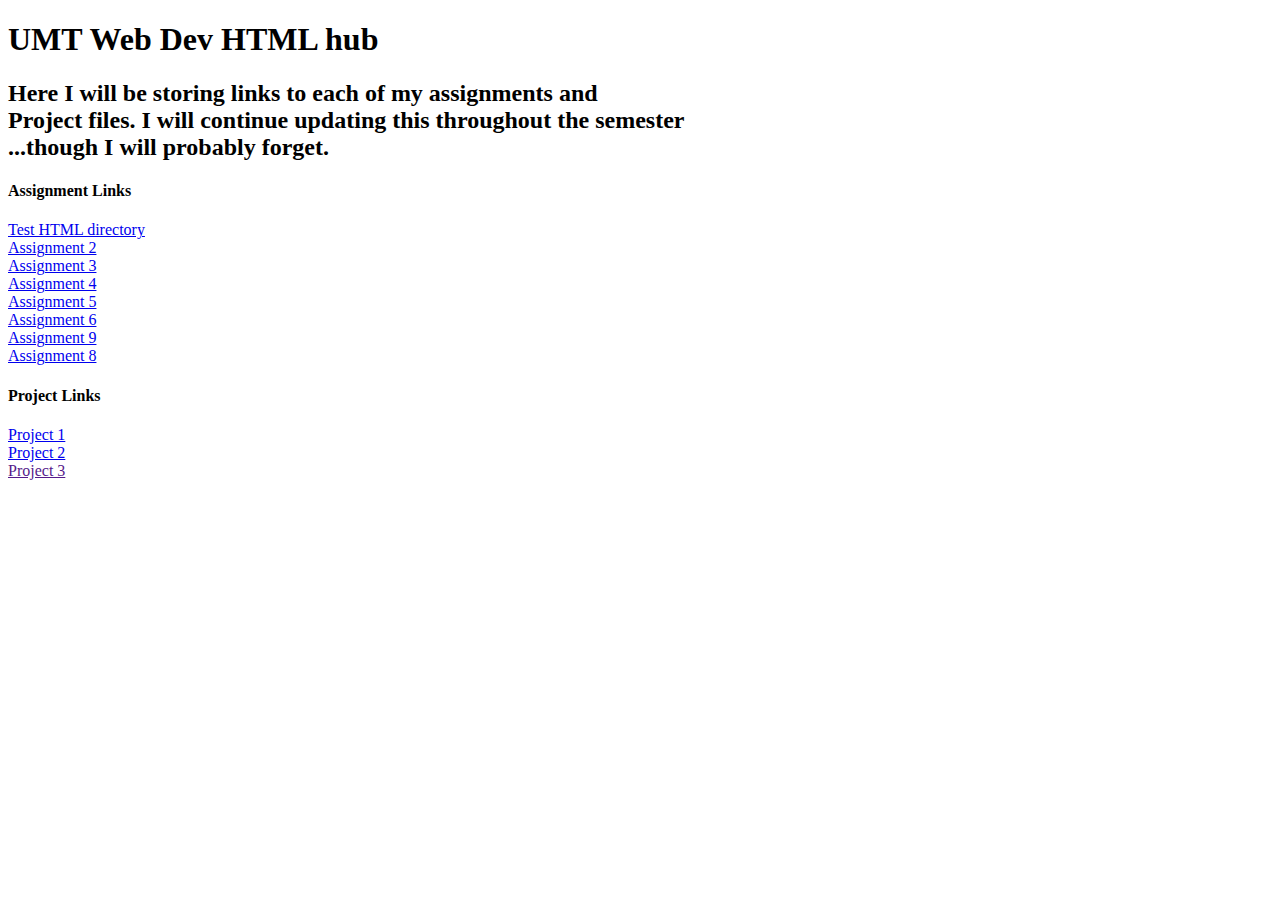
<file: index.html>
<!DOCTYPE html>
<html>
  <head>
    <title>Quinn's UMT Web-Dev Repo</title>
  </head>

  <body>
    <!-- All of your body content goes between these two <body> tags. -->
    <h1>UMT Web Dev HTML hub</h1>

    <h2>Here I will be storing links to each of my assignments and  <br />
      Project files. I will continue updating this throughout the semester <br />
      ...though I will probably forget.
    </h2>

    <h4>Assignment Links</h4>
    <p>
      <a href="./test/about.html">Test HTML directory</a><br />
      <a href="./assignment-2">Assignment 2</a><br />
      <a href="./assignment-3">Assignment 3</a><br />
      <a href="./assignment-4">Assignment 4</a><br />
      <a href="./assignment-5">Assignment 5</a><br />
      <a href="./assignment-6">Assignment 6</a><br />
      <a href="./assignment-9">Assignment 9</a><br />
      <a href="./assignment-8">Assignment 8</a>
    </p>
    <h4>Project Links</h4>
    <p>
      <a href="./project-1/index.html">Project 1</a><br />
      <a href="./project-2/index.html">Project 2</a><br />
      <a href="">Project 3</a>
    </p>

  </body>
</html>
</file>
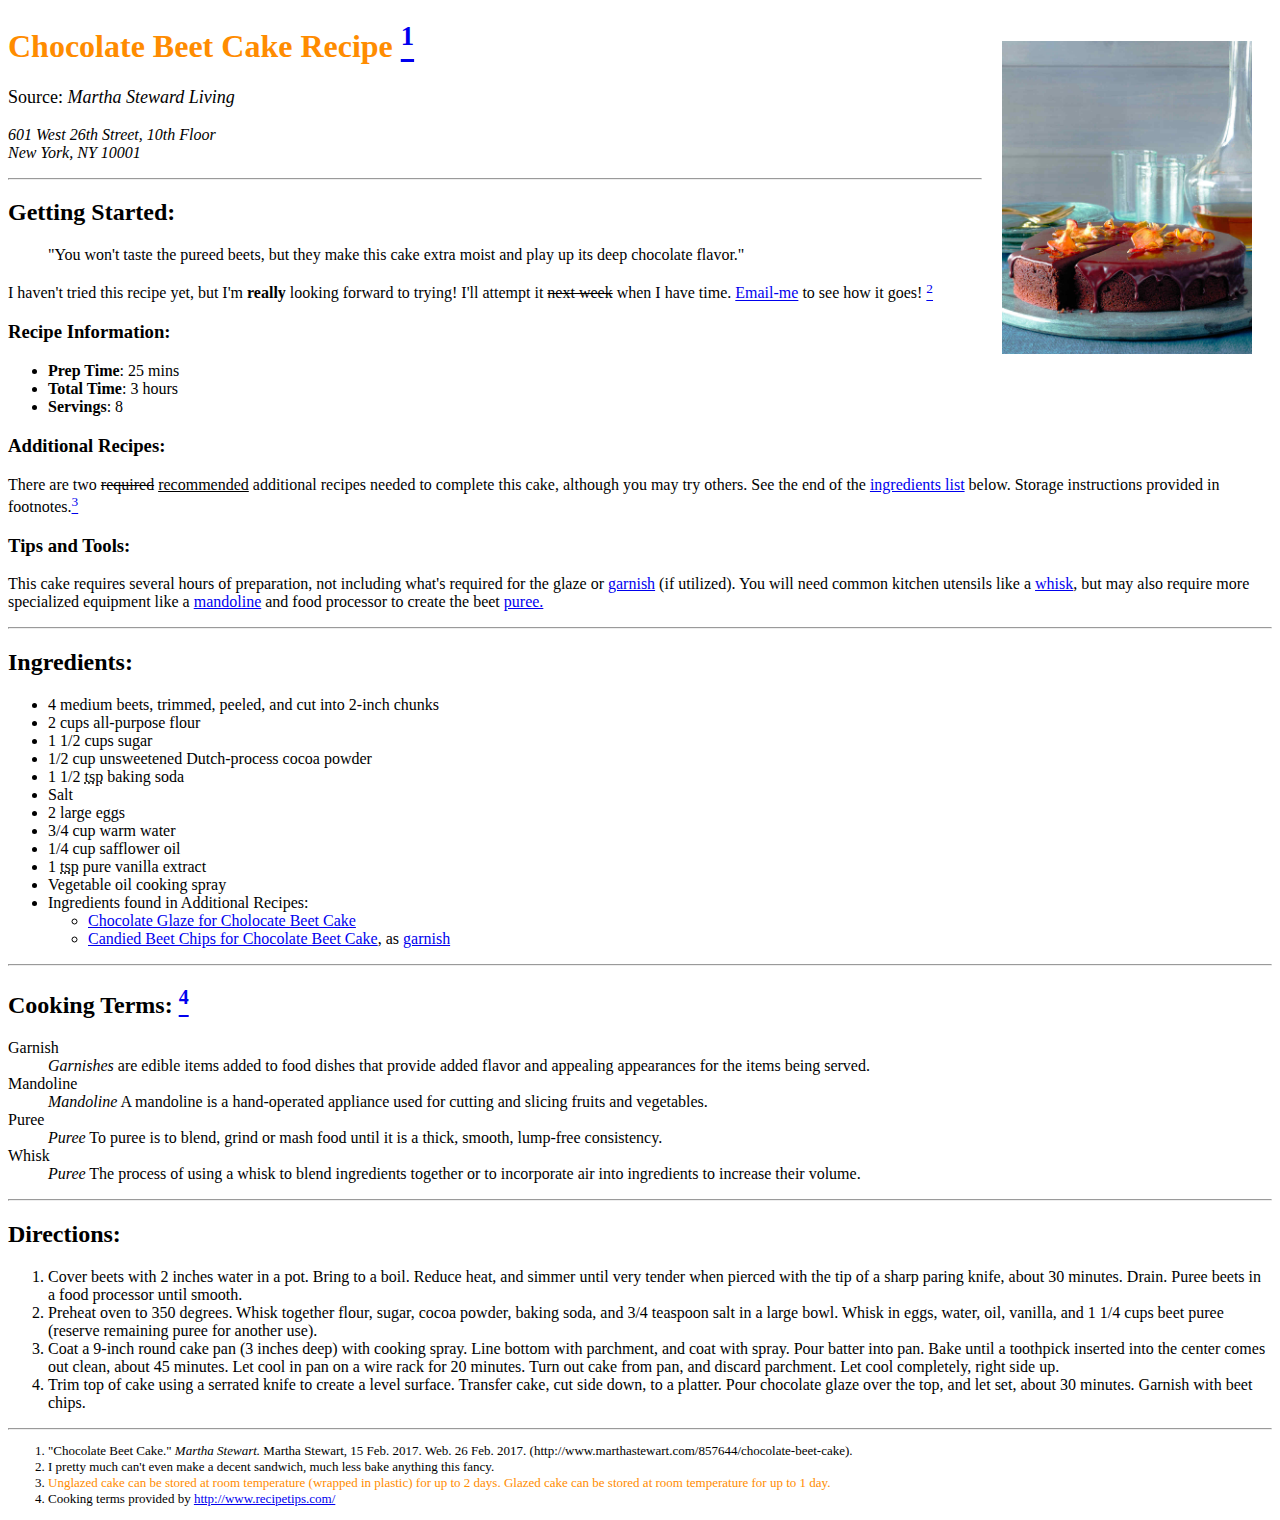
<file: assignment-3/index.html>
<!DOCTYPE html>

<html>
    <head>
      <meta charset="UTF-8">
      <title>Chocolate Beet Cake Recipe</title>
    </head>

    <body>
      <main>
        <img src="./images/beetcake.jpeg" alt="Chocolate beet cake, ready to serve." style="width: 250px; float: right; margin: 20px">

        <h1 style="color:DarkOrange">Chocolate Beet Cake Recipe <a href="#footnotes1"><sup>1</sup></a></h1>

        <p style="font-size:large">
          Source:
          <cite>Martha Steward Living</cite>
          <address>601 West 26th Street, 10th Floor <br>New York, NY 10001 </address>
        </p>


        <hr />


        <h2>Getting Started:</h2>
        <blockquote>
          "You won't taste the pureed beets, but they make this cake extra moist and play up its deep chocolate flavor."
        </blockquote>

        <p>I haven't tried this recipe yet, but I'm <strong>really</strong> looking forward to trying! I'll attempt it <s>next week</s> when I have time. <a href="mailto:justine.evans@umontana.edu">Email-me</a> to see how it goes! <a href="#footnotes2"><sup>2</sup></a></p>

        <h3>Recipe Information:</h3>
          <ul>
            <li><b>Prep Time</b>: 25 mins</li>
            <li><b>Total Time</b>: 3 hours</li>
            <li><b>Servings</b>: 8</li>
          </ul>

        <h3>Additional Recipes:</h3>
        <p>There are two <del>required</del> <ins>recommended</ins> additional recipes needed to complete this cake, although you may try others. See the end of the <a href="#ingredients">ingredients list</a> below. Storage instructions provided in footnotes.<a href="#footnotes3"><sup>3</sup></a>

        <h3>Tips and Tools:</h3>
        <!-- A3: Step 12 -->
        <p>This cake requires several hours of preparation, not including what's required for the glaze or <a href="#dfn-garnish">garnish</a> (if utilized). You will need common kitchen utensils like a <a href="#dfn-whisk">whisk</a>, but may also require more specialized equipment like a <a href="#dfn-mandoline">mandoline</a> and food processor to create the beet <a href="#dfn-puree">puree.</a>
        </p>


        <hr />


        <h2 id="ingredients">Ingredients:</h2>
          <ul>
            <li>4 medium beets, trimmed, peeled, and cut into 2-inch chunks</li>
            <li>2 cups all-purpose flour</li>
            <li>1 1/2 cups sugar</li>
            <li>1/2 cup unsweetened Dutch-process cocoa powder</li>
            <li>1 1/2 <abbr title="teaspoon">tsp</abbr> baking soda</li>
            <li>Salt</li>
            <li> 2 large eggs</li>
            <li>3/4 cup warm water</li>
            <li>1/4 cup safflower oil</li>
            <li>1 <abbr title="teaspoon">tsp</abbr> pure vanilla extract</li>
            <li>Vegetable oil cooking spray</li>
            <li>Ingredients found in Additional Recipes:</li>
            <ul>
              <li><a href="./pages/beetcake-glaze.html" target="_blank">Chocolate Glaze for Cholocate Beet Cake</a></li>
              <li><a href="./pages/beetcake-garnish.html" target="_blank">Candied Beet Chips for Chocolate Beet Cake</a>, as <a href="#dfn-garnish">garnish</a></li>
            </ul>
          </ul>


        <hr />


        <h2>Cooking Terms: <a href="#footnotes4"><sup>4</sup></a></h2>
          <dl>
            <dt>Garnish</dt>
            <dd><dfn id="dfn-garnish">Garnishes</dfn> are edible items added to food dishes that provide added flavor and appealing appearances for the items being served.</dd>

            <dt>Mandoline</dt>
            <dd><dfn id="dfn-mandoline">Mandoline</dfn> A mandoline is a hand-operated appliance used for cutting and slicing fruits and vegetables. </dd>
            <dt>Puree</dt>
            <dd><dfn id="dfn-puree">Puree</dfn> To puree is to blend, grind or mash food until it is a thick, smooth, lump-free consistency.</dd>
            <dt>Whisk</dt>
            <dd><dfn id="dfn-whisk">Puree</dfn> The process of using a whisk to blend ingredients together or to incorporate air into ingredients to increase their volume.</dd>
          </dl>


        <hr />


        <h2>Directions:</h2>
        <ol>
        <li>
          Cover beets with 2 inches water in a pot. Bring to a boil. Reduce heat, and simmer until very tender when pierced with the tip of a sharp paring knife, about 30 minutes. Drain. Puree beets in a food processor until smooth.
        </li>
        <li>Preheat oven to 350 degrees. Whisk together flour, sugar, cocoa powder, baking soda, and 3/4 teaspoon salt in a large bowl. Whisk in eggs, water, oil, vanilla, and 1 1/4 cups beet puree (reserve remaining puree for another use).</li>
        <li>Coat a 9-inch round cake pan (3 inches deep) with cooking spray. Line bottom with parchment, and coat with spray. Pour batter into pan. Bake until a toothpick inserted into the center comes out clean, about 45 minutes. Let cool in pan on a wire rack for 20 minutes. Turn out cake from pan, and discard parchment. Let cool completely, right side up.</li>
        <li>Trim top of cake using a serrated knife to create a level surface. Transfer cake, cut side down, to a platter. Pour chocolate glaze over the top, and let set, about 30 minutes. Garnish with beet chips.</li>
      </ol>


        <hr />
      </main>

      <footer>
        <ol style="font-size:small">
          <!-- A3: Step 15 -->
          <li id="footnotes1">"Chocolate Beet Cake." <i>Martha Stewart.</i> Martha Stewart, 15 Feb. 2017. Web. 26 Feb. 2017. (http://www.marthastewart.com/857644/chocolate-beet-cake).</li>

          <li id="footnotes2">I pretty much can't even make a decent sandwich, much less bake anything this fancy.</li>

          <li id="footnotes3"><span style="color:DarkOrange">Unglazed cake can be stored at room temperature (wrapped in plastic) for up to 2 days. Glazed cake can be stored at room temperature for up to 1 day.</span></li>

          <li id="footnotes4">Cooking terms provided by <a href="http://www.recipetips.com/" target="_blank">http://www.recipetips.com/</a>
        </ol>
      </footer>
    </body>
</html>
</file>
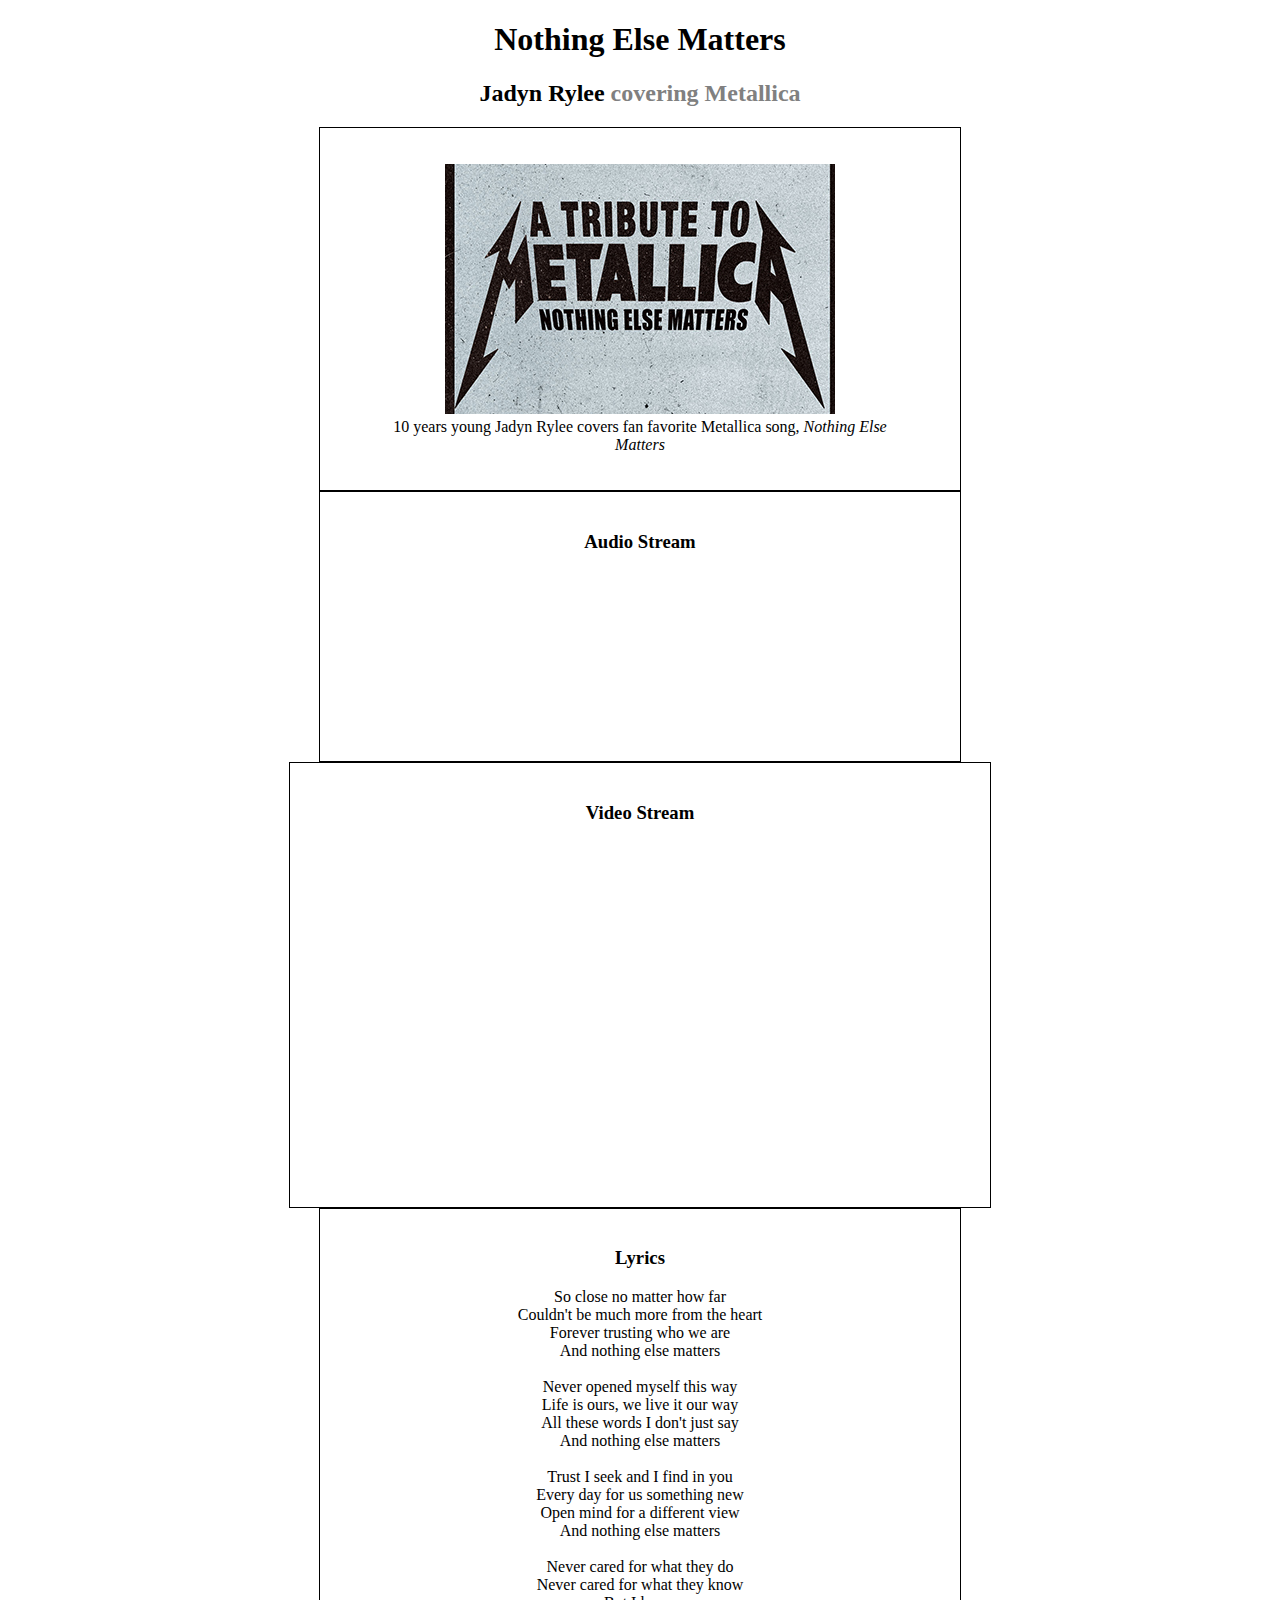
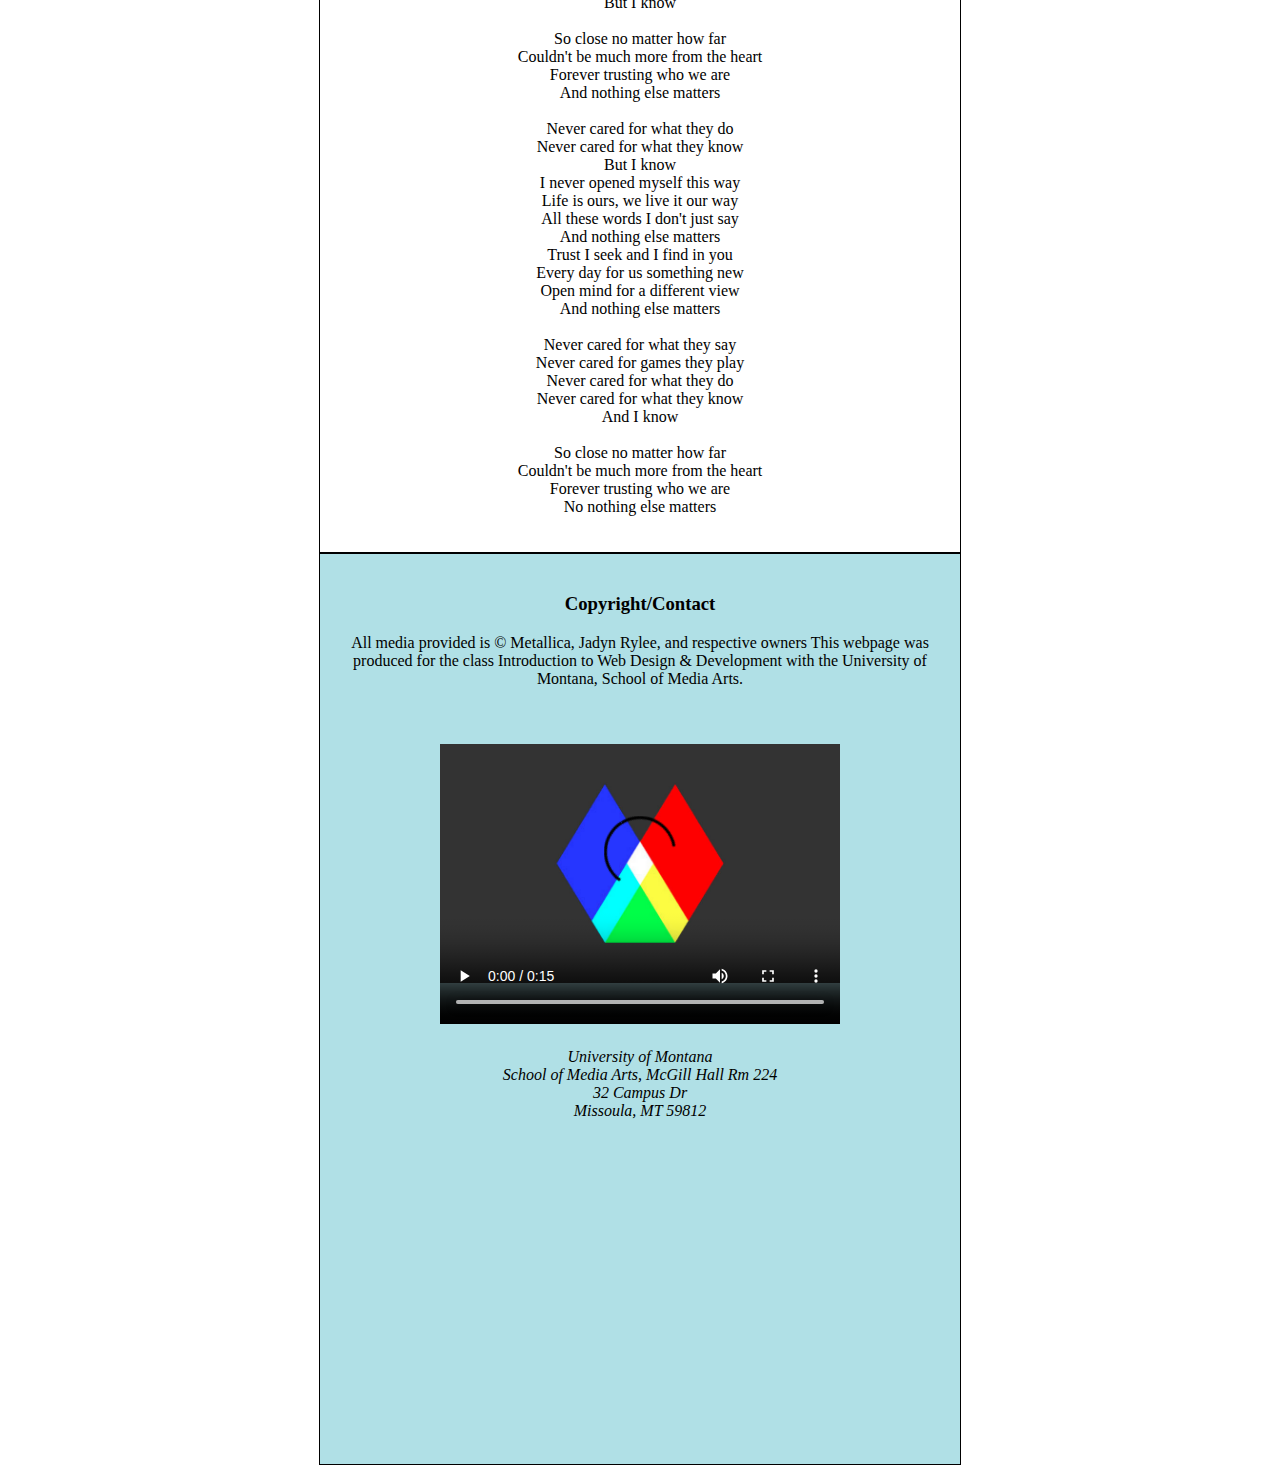
<file: assignment-5/index.html>
<!DOCTYPE html>
<html lang="en-US">

<head>
  <meta charset="utf-8">
  <meta name="author" content="Quinn Bruderer">
  <meta name="viewport" content="width=device-width, initial-scale=1.0">
  <meta name="description" content="A small webpage showcasing a young girl's cover of Metallica's nothing else matters. Created as a University assignment">
  <meta name="keywords" content="Jadyn Rylee, Metallica, Nothing Else Matters, UMT, University of Montana">
  <title>Nothing Else Matters</title>
  <style media="screen">
    body {
      text-align: center;
    }
    address {
      padding: 20px;
    }
    .container {
      width: 600px;
      margin: auto;
      padding: 20px;
      border: 1px solid black;
    }
    .lyrics p,
    {
      font-family: arial;
      font-size: small;
    }
    .contact {
      background-color: powderblue;
    }
    #emphasis{
      color: grey;
    }
    #video-container{
      width: 660px;
    }
  </style>
</head>

<body>
  <h1>Nothing Else Matters</h1>
  <h2>Jadyn Rylee <span id="emphasis">covering Metallica</span></h2>
  <div id="art" class="container">
    <figure>
      <img src="./images/metallica-tribute.jpg" alt="Metallica Tribute Image" >
      <figcaption>10 years young Jadyn Rylee covers fan favorite Metallica song, <em>Nothing Else Matters</em></figcaption>
    </figure>
  </div>
  <div id="audio" class="container">
    <h3>Audio Stream</h3>
    <iframe width="100%" height="166" scrolling="no" frameborder="no" src="https://w.soundcloud.com/player/?url=https%3A//api.soundcloud.com/tracks/331268480&color=%23246d9a&auto_play=false&hide_related=false&show_comments=true&show_user=true&show_reposts=false&show_teaser=true">
    </iframe>
  </div>
  <div id="video-container" class="container">
    <h3>Video Stream</h3>
    <iframe width="660" height="340" src="https://www.youtube-nocookie.com/embed/xydwMqIhZ54?rel=0&amp;showinfo=0" frameborder="0" allow="autoplay; encrypted-media" allowfullscreen></iframe>
  </div>
  <div id="lyrics" class="container lyrics">
    <h3>Lyrics</h3>
    <p>
    So close no matter how far <br/>
    Couldn't be much more from the heart <br/>
    Forever trusting who we are <br/>
    And nothing else matters <br/>
     <br/>
    Never opened myself this way <br/>
    Life is ours, we live it our way <br/>
    All these words I don't just say <br/>
    And nothing else matters <br/>
     <br/>
    Trust I seek and I find in you <br/>
    Every day for us something new <br/>
    Open mind for a different view <br/>
    And nothing else matters <br/>
     <br/>
    Never cared for what they do <br/>
    Never cared for what they know <br/>
    But I know <br/>
     <br/>
    So close no matter how far <br/>
    Couldn't be much more from the heart <br/>
    Forever trusting who we are <br/>
    And nothing else matters <br/>
     <br/>
    Never cared for what they do <br/>
    Never cared for what they know <br/>
    But I know <br/>

    I never opened myself this way <br/>
    Life is ours, we live it our way <br/>
    All these words I don't just say <br/>
    And nothing else matters <br/>

    Trust I seek and I find in you <br/>
    Every day for us something new <br/>
    Open mind for a different view <br/>
    And nothing else matters <br/>
     <br/>
    Never cared for what they say <br/>
    Never cared for games they play <br/>
    Never cared for what they do <br/>
    Never cared for what they know <br/>
    And I know <br/>
     <br/>
    So close no matter how far <br/>
    Couldn't be much more from the heart <br/>
    Forever trusting who we are <br/>
    No nothing else matters
  </p>

  </div>
  <div id="copyright" class="container contact">
    <h3>Copyright/Contact</h3>
    <p>All media provided is &copy; Metallica, Jadyn Rylee, and respective owners This webpage was produced for the class Introduction to Web Design & Development with the University of Montana, School of Media Arts.</p>
    <video poster="./images/mart-logo-poster.jpg"
    width="400"
    height="320"
    preload
    controls>
      <source src="./media/mart-logo-animated.mp4" type="video/mp4">
      <source src="./media/mart-logo-animated.webm" type="video/webm">
      <p>The UMT Media Arts animated Logo</p>
    </video>

    <address>
      University of Montana <br />
      School of Media Arts, McGill Hall Rm 224 <br />
      32 Campus Dr <br />
      Missoula, MT 59812
    </address>
    <iframe src="https://www.google.com/maps/embed?pb=!1m18!1m12!1m3!1d1163.587568929242!2d-113.9832917391873!3d46.86225723429994!2m3!1f0!2f0!3f0!3m2!1i1024!2i768!4f13.1!3m3!1m2!1s0x535dcc33c3d4cbd5%3A0xd77cd4f46bdf5b89!2sMcGill+Hall%2C+32+Campus+Dr%2C+Missoula%2C+MT+59812!5e0!3m2!1sen!2sus!4v1520816644920" width="400" height="300" frameborder="0" style="border:0" allowfullscreen></iframe>
  </div>
</body>

</html>
</file>
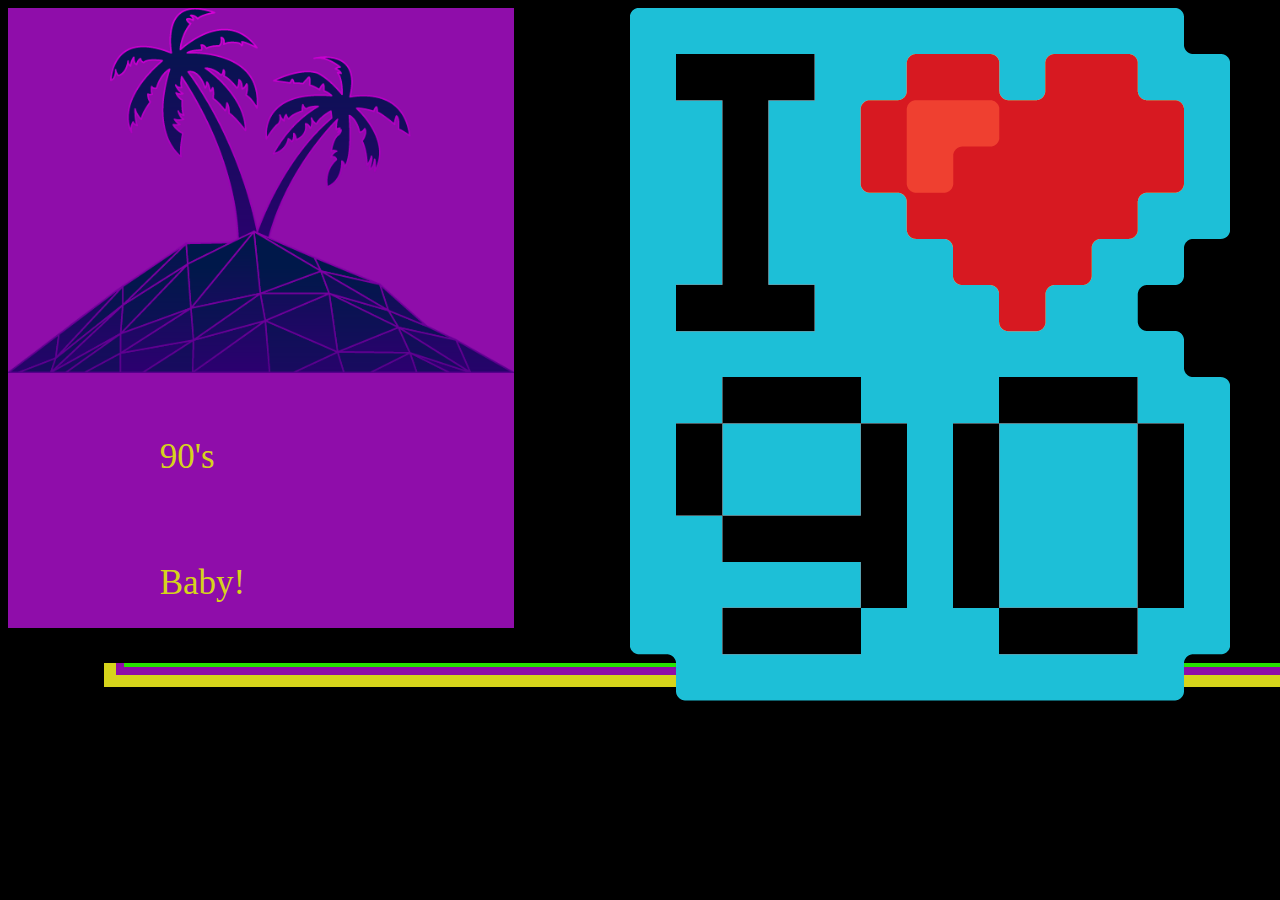
<file: assignment-6/index.html>
<!DOCTYPE html>
<html lang="en-US">

<head>
  <meta charset="utf-8">
  <meta name="author" content="Quinn Bruderer">
  <meta name="viewport" content="width=device-width, initial-scale=1.0">
  <meta name="description" content="Introduction to CSS">
  <meta name="keywords" content="90's, Retro, University of Montana">
  <link rel="stylesheet" href="./css/style.css">
  <title>90's CSS</title>

</head>

<body>
  <img id="love90s" src="./images/1990s-love.png" alt="love">
  <div class="main">
    <img id="trees" src="./images/1990s-04.png" alt="tree">
    <p>90's</p>
    <p>Baby!</p>
  </div>
  <footer>
    <div class="yellowbar"></div>
    <div class="purplebar"></div>
    <div class="greenbar"></div>
  </footer>
</body>

</html>
</file>
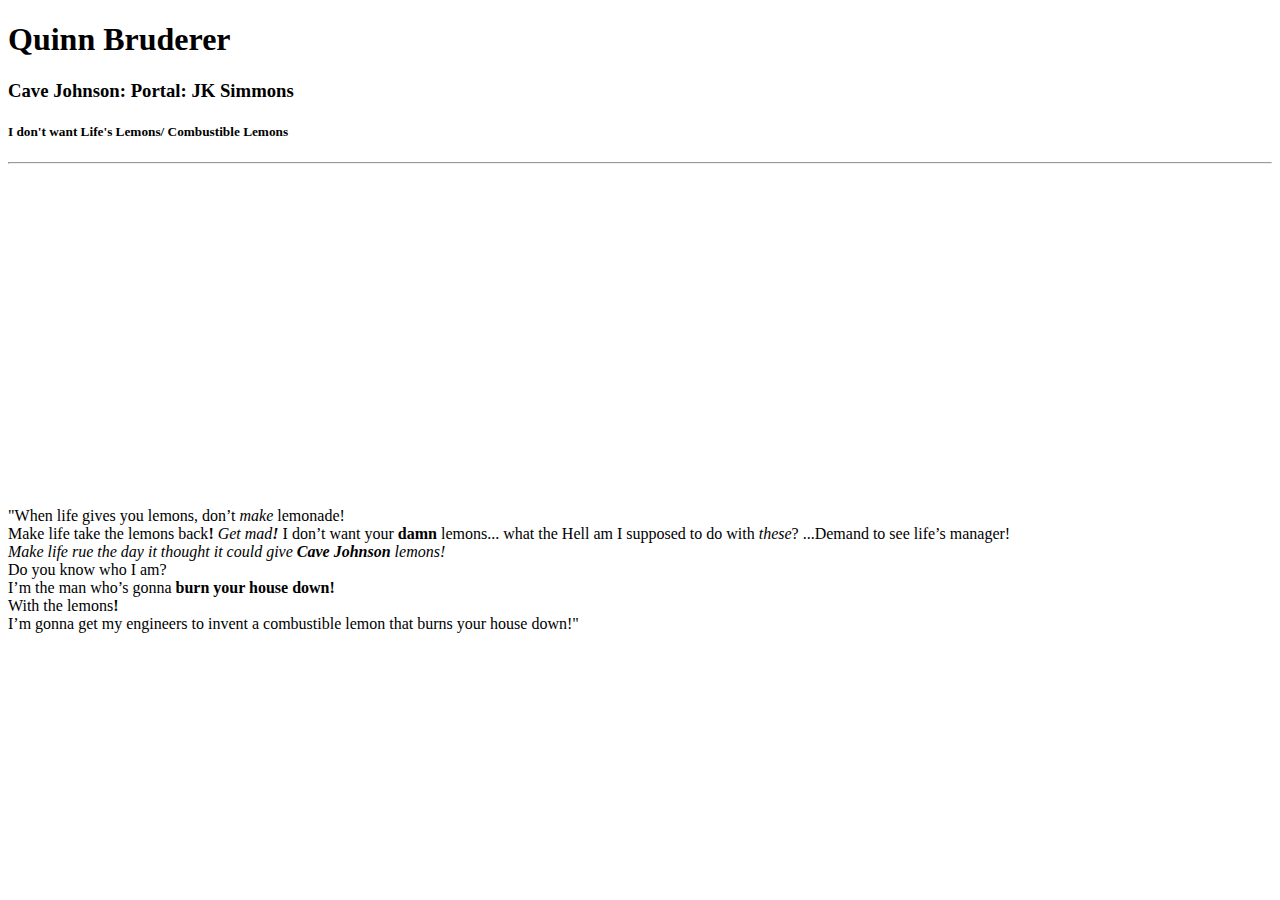
<file: project-1/index.html>
<!DOCTYPE html>
<html>
  <head>
    <meta charset="utf-8">
    <title>My first webpage</title>
  </head>
  <body>
    <h1>Quinn Bruderer</h1>

    <h3> Cave Johnson: Portal: JK Simmons </h3>

    <h5> I don't want Life's Lemons/ Combustible Lemons </h5>

    <hr>
    <iframe width="560" height="315" src="https://www.youtube.com/embed/Dt6iTwVIiMM?start=5" frameborder="0" allow="autoplay; encrypted-media" allowfullscreen></iframe>

    <p>"When life gives you lemons, don’t <em>make</em> lemonade!
      <br/>
        Make life take the lemons back<b>!</b> <em>Get mad<b>!</b></em> I don’t want your <b>damn</b> lemons... what the Hell am I supposed to do with <em>these</em>? ...Demand to see life’s manager!
      <br/>
    <i>Make life rue the day it thought it could give
      <strong> Cave Johnson </strong> lemons!</i>
      <br /> Do you know who I am? <br /> I’m the man who’s gonna <strong> burn your house down!</strong> <br />
      With the lemons<b>!</b> <br />
      I’m gonna get my engineers to invent a combustible lemon that burns your house down!"</p>

  </body>
</html>
</file>
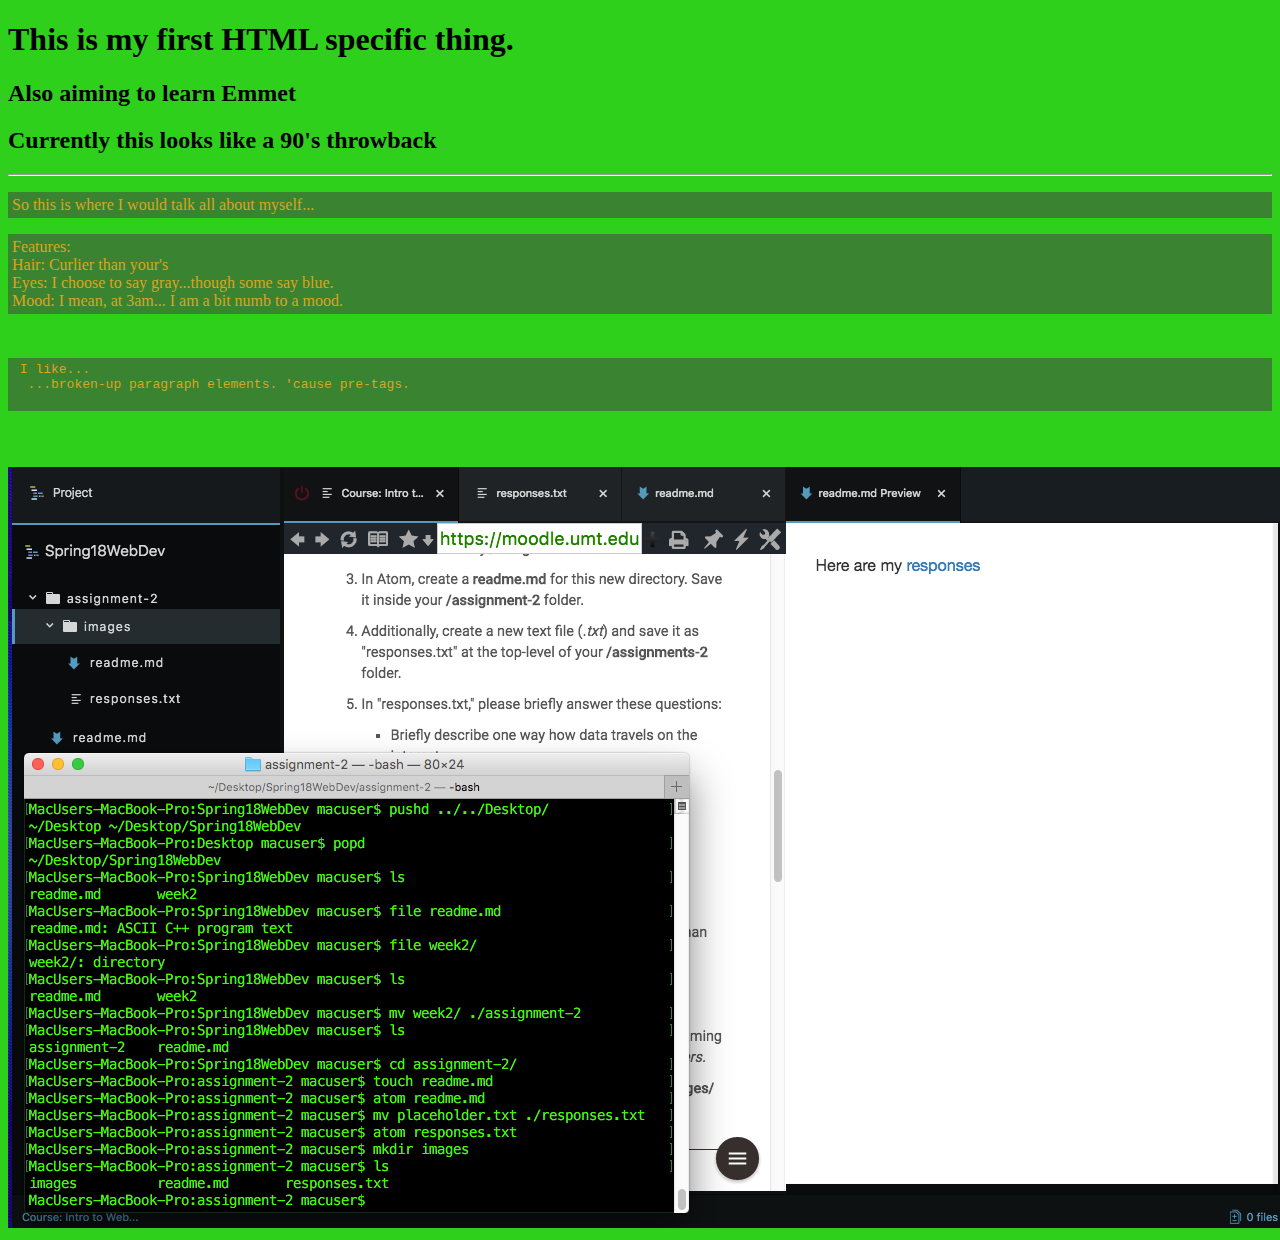
<file: test/about.html>
<!DOCTYPE html>
<html lang= "en-AQ">
<!-- Antarctica -->
  <head>
    <meta charset="UTF-8">
    <meta name="viewport" content="width=device-width, initial-scale=1.0">
    <meta name="author" content="Quinn Bruderer">
    <style>
      body {background-color: rgb(47, 208, 28) ;}
      p {
        color: goldenrod;
        padding: 4px;
        background-color: rgba(68, 68, 68, 0.55);}
    </style>

    <title>Test About HTML</title>
  </head>

  <body>
    <h1>This is my first HTML specific thing.</h1>
    <h2>Also aiming to learn Emmet</h2>
    <h2>Currently this looks like a 90's throwback </h2>

    <!-- hr tags create line separators -->
    <hr/>

    <p>So this is where I would talk all about myself... </p>
    <p>
      Features: <br> Hair: Curlier than your's <br> Eyes: I choose to say gray...though some say blue. <br> Mood: I mean, at 3am... I am a bit numb to a mood. <br>
    </p>
    <pre>
  <p> I like...
  ...broken-up paragraph elements. 'cause pre-tags.
  </p>
    </pre>

    <img src="../assignment-2/images/screenShot.png" alt="Everyone likes shots">

  </body>

  <!-- added html, head body and title tags -->
</html>
</file>
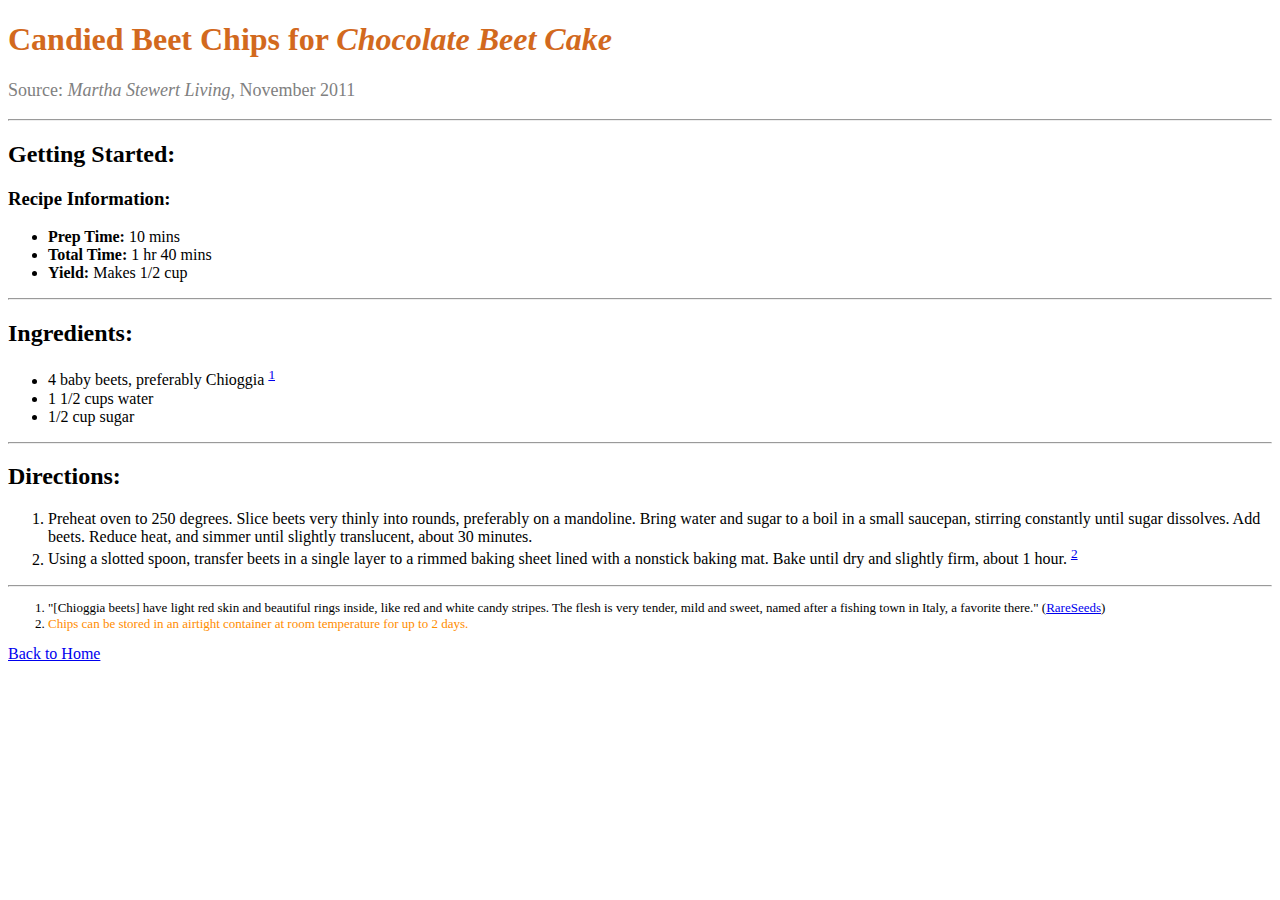
<file: assignment-3/pages/beetcake-garnish.html>
<!DOCTYPE html>


<html>
  <head>
    <meta charset="UTF-8">
    <title>Candied Beet Chips Recipe</title>

  </head>

  <body>
    <main>
      <h1 style="color:Chocolate">Candied Beet Chips for <i>Chocolate Beet Cake</i></h1>

      <p style="font-size:large; color:gray">Source: <cite>Martha Stewert Living,</cite> November 2011</p>

      <hr />

      <h2>Getting Started:</h2>

      <h3>Recipe Information:</h3>
        <ul>
          <li><b>Prep Time:</b> 10 mins</li>
          <li><b>Total Time:</b> 1 hr 40 mins</li>
          <li><b>Yield:</b> Makes 1/2 cup</li>
        </ul>

      <hr />

      <h2 id="ingredients">Ingredients:</h2>
        <ul>
          <li>4 baby beets, preferably Chioggia <sup><a href="footnotes1">1</a></sup></li>
          <li>1 1/2 cups water</li>
          <li>1/2 cup sugar</li>
        </ul>

      <hr />

      <h2>Directions:</h2>
        <ol>
          <li>Preheat oven to 250 degrees. Slice beets very thinly into rounds, preferably on a mandoline. Bring water and sugar to a boil in a small saucepan, stirring constantly until sugar dissolves. Add beets. Reduce heat, and simmer until slightly translucent, about 30 minutes.</li>
          <li>Using a slotted spoon, transfer beets in a single layer to a rimmed baking sheet lined with a nonstick baking mat. Bake until dry and slightly firm, about 1 hour. <sup><a href="#footnotes2">2</a></sup></li>
        </ol>

      <hr />
    </main>

    <footer>
      <ol style="font-size:small">
        <li id="footnotes1">"[Chioggia beets] have light red skin and beautiful rings inside, like red and white candy stripes. The flesh is very tender, mild and sweet, named after a fishing town in Italy, a favorite there." (<a href="http://www.rareseeds.com/chioggia-bassano-beet/" target="_blank">RareSeeds</a>)</li>
        <li id="footnotes2"><span style="color:DarkOrange">Chips can be stored in an airtight container at room temperature for up to 2 days.</span></li>
      </ol>

      <a href="../index.html">Back to Home</a>
    </footer>
  </body>
</html>
</file>
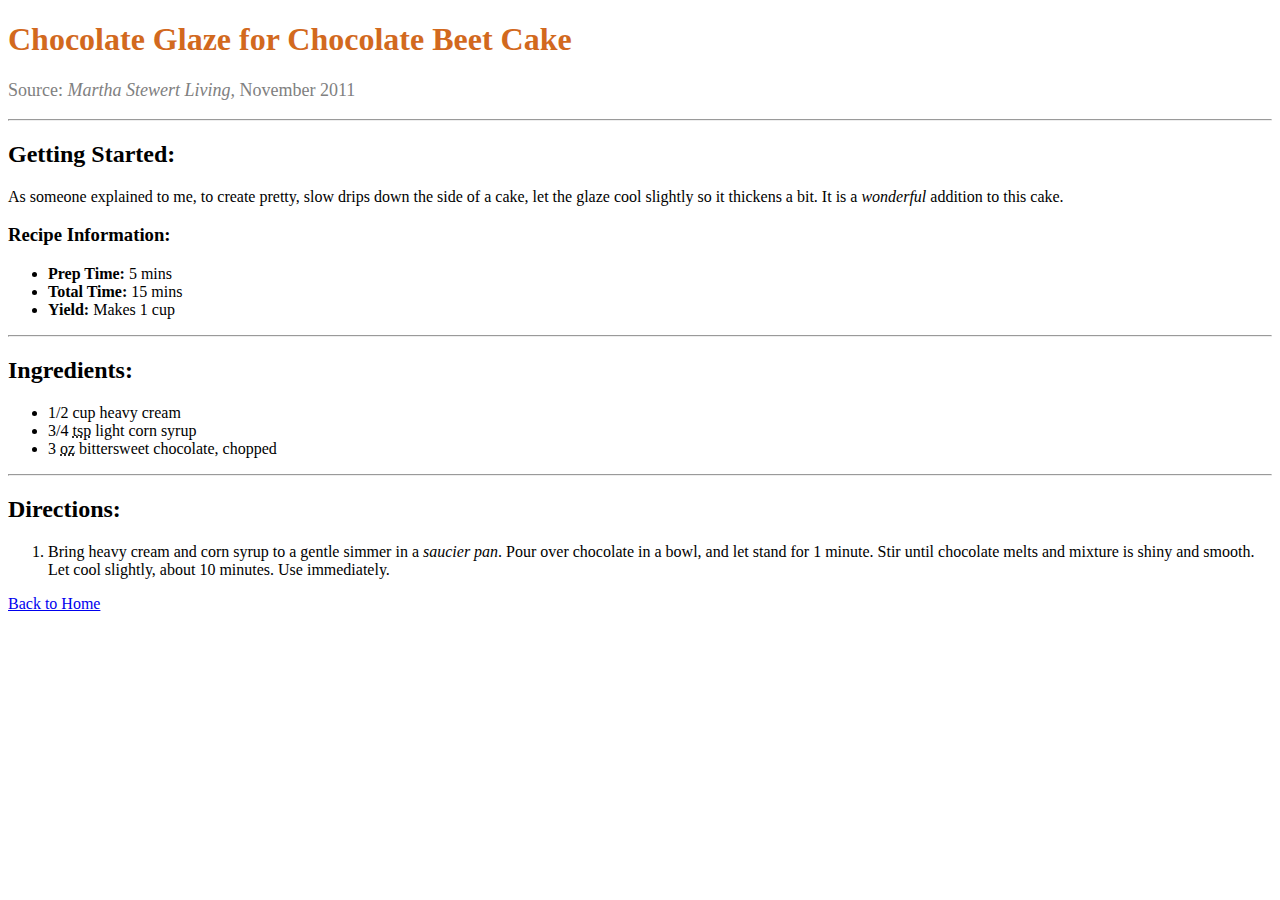
<file: assignment-3/pages/beetcake-glaze.html>
<!DOCTYPE html>

<html>
  <head>
    <meta charset="UTF-8">
    <title>Chocolate Glase Recipe</title>

  </head>

  <body>
    <main>
      <h1 style="color:Chocolate">Chocolate Glaze for Chocolate Beet Cake</h1>

      <p style="font-size:large; color:gray">Source: <cite>Martha Stewert Living,</cite> November 2011</p>

      <hr />

      <h2>Getting Started:</h2>

      <p>As someone explained to me, <quote>to create pretty, slow drips down the side of a cake, let the glaze cool slightly so it thickens a bit.</quote> It is a <em>wonderful</em> addition to this cake.</p>

      <h3>Recipe Information:</h3>
        <ul>
          <li><b>Prep Time:</b> 5 mins</li>
          <li><b>Total Time:</b> 15 mins</li>
          <li><b>Yield:</b> Makes 1 cup</li>
        </ul>

      <hr />

      <h2 id="ingredients">Ingredients:</h2>
        <ul>
          <li>1/2 cup heavy cream</li>
          <li>3/4 <abbr title="teaspoon">tsp</abbr> light corn syrup</li>
          <li>3 <abbr title= "ounces">oz</abbr> bittersweet chocolate, chopped</li>
        </ul>

      <hr />

      <h2>Directions:</h2>
        <ol>
          <li>Bring heavy cream and corn syrup to a gentle simmer in a <dfn title="pan for preparations requiring repetitive motions such as stirring.">saucier pan</dfn>. Pour over chocolate in a bowl, and let stand for 1 minute. Stir until chocolate melts and mixture is shiny and smooth. Let cool slightly, about 10 minutes. Use immediately.</li>
        </ol>
    </main>

    <footer>
      <a href="../index.html">Back to Home</a>
    </footer>
  </body>
</html>
</file>
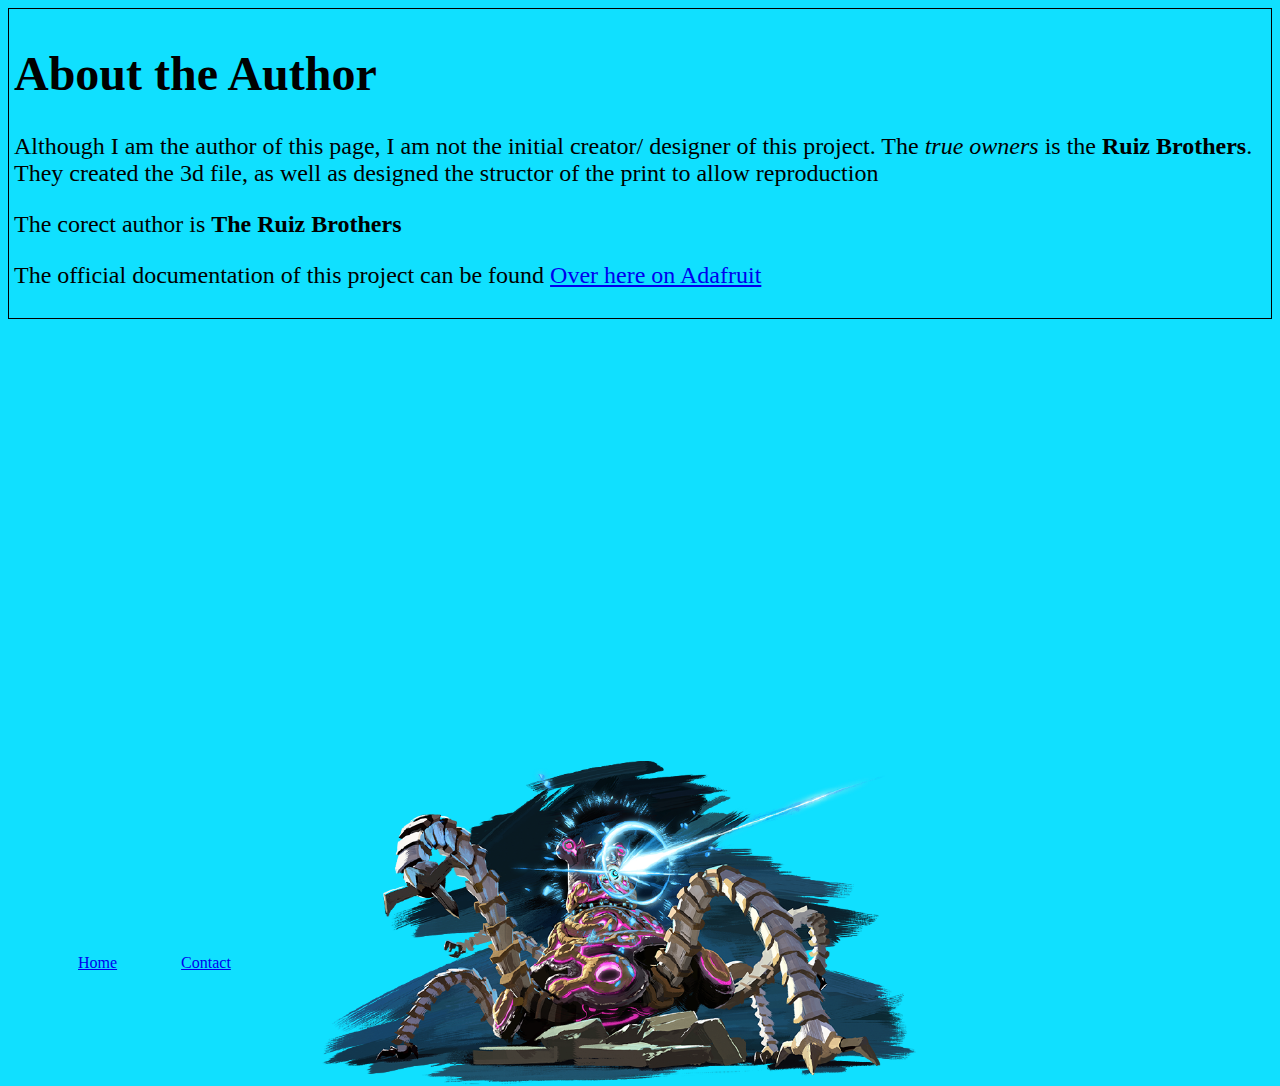
<file: project-2/pages/about.html>
<!DOCTYPE html>
<html>
  <head>
    <meta charset="utf-8">
    <meta name="description" content="About author info for personal DIY page of Zelda's Breath Of The Wild Guardian Sword">
    <meta name="viewport" content="width=device-width, initial-scale=1.0">
    <meta name="author" content="Quinn Bruderer">
    <meta name="keywords" content="Zelda, Guardian, 3d, project, DIY, Breath of The Wild">
    <title>Guardian Sword++ About Me</title>
    <style media="screen">
      body {
        background: url(../images/Guardian_Artwork.png) center bottom no-repeat, #10e0ff;
        background-size: 50%;
      }
      .main-nav {
        padding: 30px;
        display: inline;
      }
      .contact {
        padding: 5px;
        font-size: 24px;
        border: 1px solid black;
      }
    </style>
  </head>
  <body>
    <div class="contact">
      <h1>About the Author</h1>
      <p>Although I am the author of this page, I am not the initial creator/ designer of this project. The <em>true owners</em> is the <strong>Ruiz Brothers</strong>. They created the 3d file, as well as designed the structor of the print to allow reproduction </p>
      <p>The corect author is <strong>The Ruiz Brothers</strong> </p>
      <p>The official documentation of this project can be found <a href="https://learn.adafruit.com/breath-of-the-wild-guardian-sword-led-3d-printed/overview">Over here on Adafruit</a> </p>
    </div>
    <div id="video-preview">
      <iframe width="560" height="315" src="https://www.youtube.com/embed/BNUuwJpeilM" frameborder="0" allow="autoplay; encrypted-media" allowfullscreen></iframe>

    </div>
    <div id="links">
      <p style="margin-bottom:25%"></p>
      <ul>
        <li class="main-nav"><a href="../">Home</a></li>
        <li class="main-nav"><a href="./contact.html">Contact</a></li>
      </ul>
    </div>
    <br>
    <br>
    <br>
    <br>
    <br>
  </body>
</html>
</file>
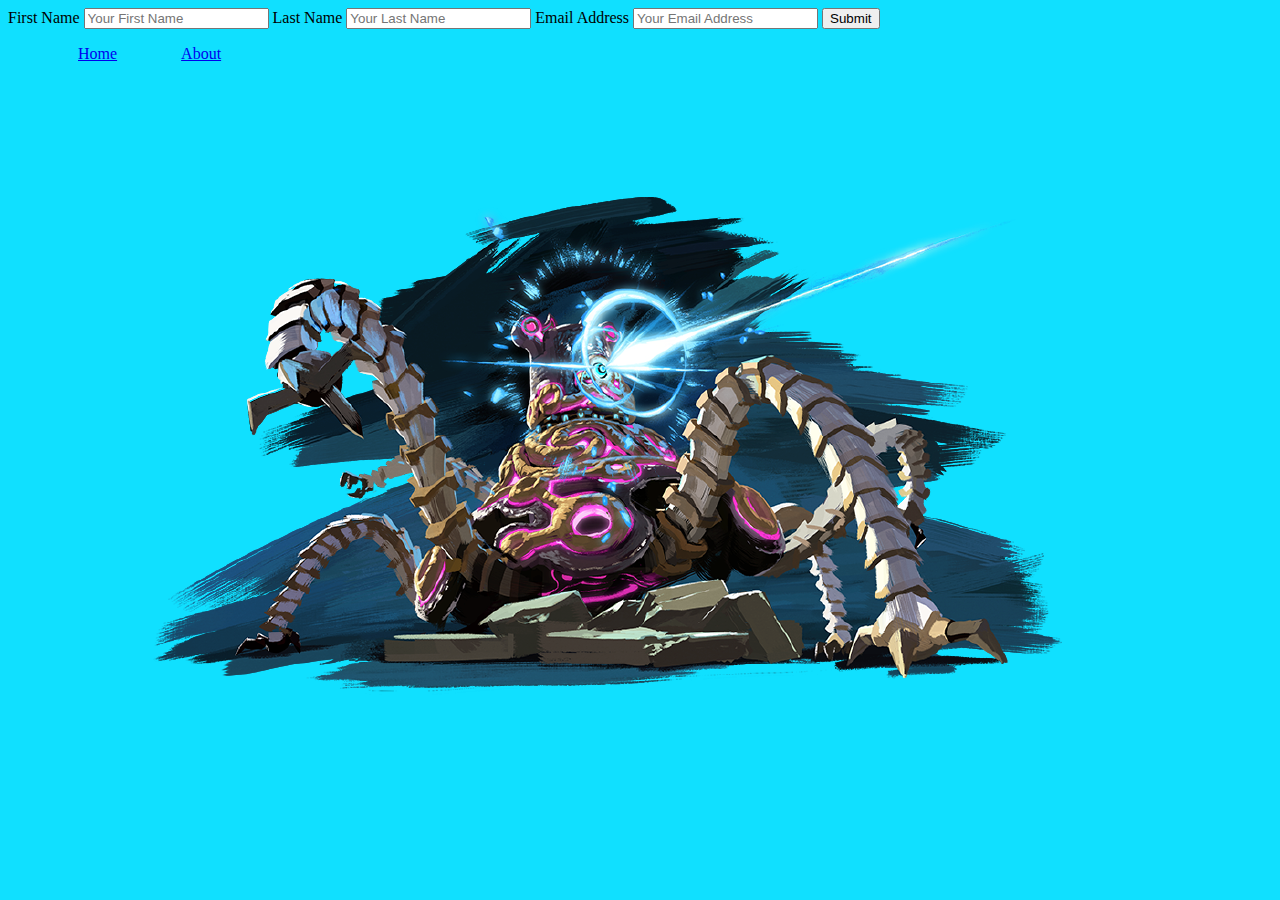
<file: project-2/pages/contact.html>
<!DOCTYPE html>
<html>

<head>
  <meta charset="utf-8">
  <meta name="description" content="Contact information for personal DIY page of Zelda's Breath Of The Wild Guardian Sword">
  <meta name="viewport" content="width=device-width, initial-scale=1.0">
  <meta name="author" content="Quinn Bruderer">
  <meta name="keywords" content="Zelda, Guardian, 3d, project, DIY, Breath of The Wild">
  <title>Guardian Sword++ Contact</title>
  <style media="screen">
    body {
      background: url(../images/Guardian_Artwork.png) center bottom no-repeat, #10e0ff;
    }

    .main-nav {
      padding: 30px;
      display: inline;
    }
    #links{
      margin-bottom: 50%;
    }
  </style>
</head>

<body>
  <div>
    <form action="server.php" method="post">
      <label for="FName">First Name</label>
      <input type="text" name="FName" placeholder="Your First Name">
      <label for="LName">Last Name</label>
      <input type="text" name="LName" placeholder="Your Last Name">
      <label for="email">Email Address</label>
      <input type="email" name="email" placeholder="Your Email Address">
      <input type="submit" value="Submit">
    </form>
  </div>

  <div id="links">
    <ul>
      <li class="main-nav"><a href="../">Home</a></li>
      <li class="main-nav"><a href="./about.html">About</a></li>
    </ul>
  </div>
</body>

</html>
</file>
<file: assignment-6/css/style.css>
body {
  background-color: black;
}

#love90s {
  position: absolute;
  right: 50px;

}
#trees {
  max-width: 100%
}
.main {
    background-color: rgb(143, 13, 170);
  width: 40%;
}
footer>div {
   width: 90%;
   position: absolute;
   right: 0;
   z-index: -3
}
/* footer.greenbar */
.greenbar {
  background-color: rgb(39, 227, 2);
  padding: 2px;

}
.purplebar {
  background-color: rgb(143, 13, 170);
  padding: 6px;

}
.yellowbar {
  background-color: rgb(214, 212, 27);
  padding: 12px;
}
p {
  padding: 5% 30%;
  color: rgb(214, 212, 27);
  font-size: 35px;
}
</file>
